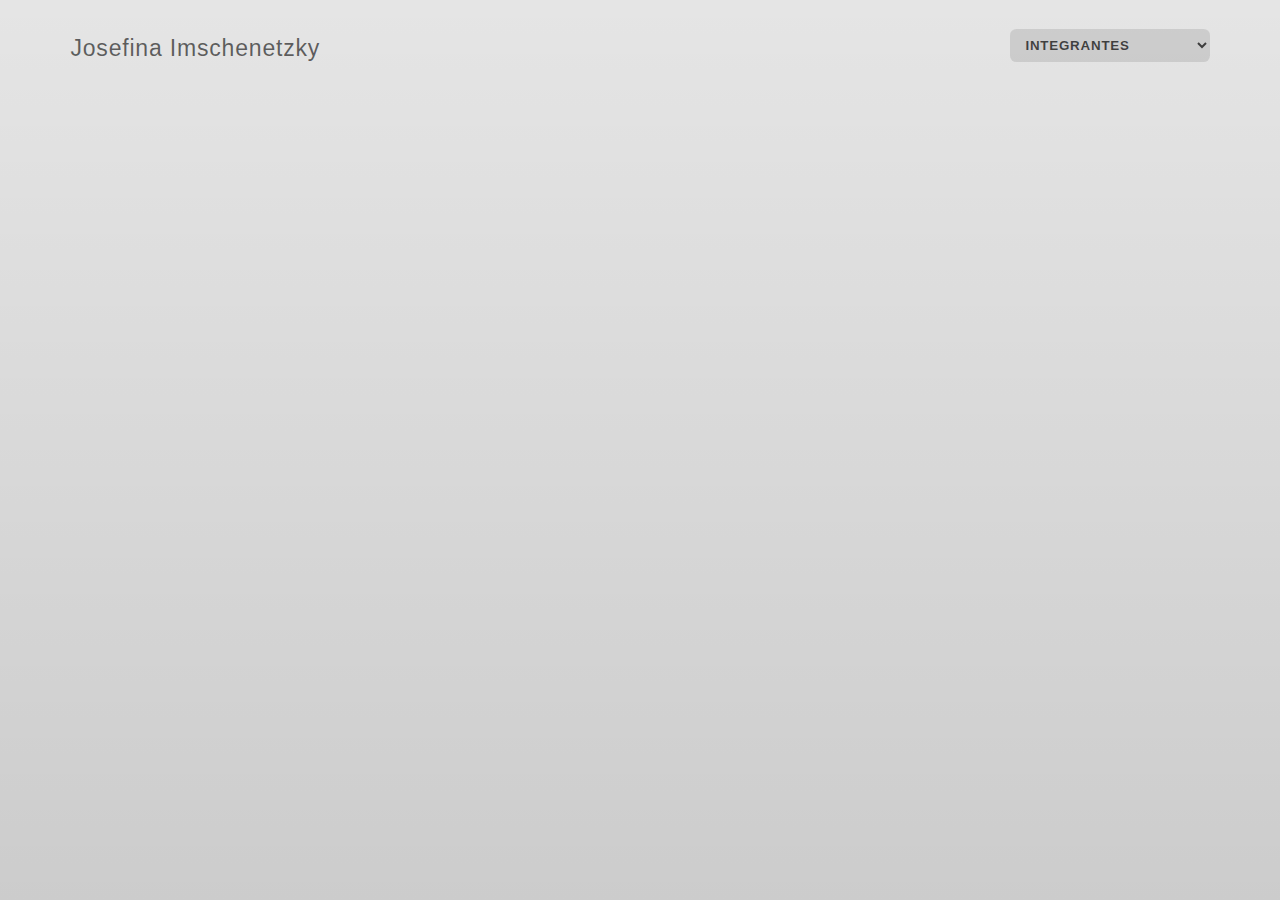
<file: integrante.html>
<!DOCTYPE html>
<html lang="es">
    <head>
        <meta charset="utf-8" />
        <meta name="viewport" content="width=device-width, initial-scale=1" />
        <link rel="stylesheet" href="style.css" />
        <title>DNOO37 | EVALUACIÓN Nº2</title>
        <link rel="icon" type="image/x-icon" href="https://github.com/jimschenetzky/ev_2/blob/main/favicon.png?raw=true">
    </head>
    <body>
        <svg xmlns="http://www.w3.org/2000/svg" viewBox="0 0 16 16" style="display: none;">
            <symbol id="comentario" viewBox="0 0 16 16">
                  <path d="M16 8A8 8 0 1 1 0 8a8 8 0 0 1 16 0zm-3.97-3.03a.75.75 0 0 0-1.08.022L7.477 9.417 5.384 7.323a.75.75 0 0 0-1.06 1.06L6.97 11.03a.75.75 0 0 0 1.079-.02l3.992-4.99a.75.75 0 0 0-.01-1.05z"/>
            </symbol>
            <symbol id="tarjeta" viewBox="0 0 16 16">
                  <path d="M11 6a3 3 0 1 1-6 0 3 3 0 0 1 6 0z"/>
                  <path fill-rule="evenodd" d="M0 8a8 8 0 1 1 16 0A8 8 0 0 1 0 8zm8-7a7 7 0 0 0-5.468 11.37C3.242 11.226 4.805 10 8 10s4.757 1.225 5.468 2.37A7 7 0 0 0 8 1z"/>
            </symbol>
            <symbol id="afinidad" viewBox="0 0 16 16">
                <path d="M0 6.5a6.5 6.5 0 0 1 12.346-2.846 6.5 6.5 0 1 1-8.691 8.691A6.5 6.5 0 0 1 0 6.5Zm5.144 6.358a5.5 5.5 0 1 0 7.714-7.714 6.5 6.5 0 0 1-7.714 7.714Zm-.733-1.269c.363.15.746.261 1.144.33l-1.474-1.474c.069.398.18.78.33 1.144Zm2.614.386a5.47 5.47 0 0 0 1.173-.242L4.374 7.91a5.958 5.958 0 0 0-.296 1.118l2.947 2.947Zm2.157-.672c.297-.166.577-.36.838-.576L5.418 6.126a6.016 6.016 0 0 0-.587.826l4.35 4.351Zm1.545-1.284c.216-.26.41-.54.576-.837L6.953 4.83a5.97 5.97 0 0 0-.827.587l4.6 4.602Zm1.006-1.822c.121-.374.204-.766.242-1.172L9.028 4.078c-.386.063-.76.163-1.118.296l3.823 3.824Zm.186-2.642a5.463 5.463 0 0 0-.33-1.144 5.46 5.46 0 0 0-1.144-.33l1.474 1.474Z"/>
            </symbol>
        </svg>

        <nav>
            <button onclick="location.href = 'integrantes.html'">INTEGRANTES</button>
        </nav>
        <aside></aside>
        <main></main>
        <script>
            var quien = new URLSearchParams(window.location.search).get("lista");

            if (quien == null) {
                window.location.href = "integrantes.html";
            } else {
                estudiantes(quien).catch((error) => console.error(error));
            }

            var url, plural, singular;

            const header = document.querySelector("header");
            const aside = document.querySelector("aside");
            const main = document.querySelector("main");

            async function estudiantes(x) {
                const curso = await fetch("https://raw.githubusercontent.com/jimschenetzky/ev_2_ensayo/main/_curso.json");
                plural = await curso.json();
                let p = x - 1;
                console.log(plural[p]);
                estudiante(plural[p].user).catch((error) => console.error(error));
                aside.innerHTML += `<h2><a href="${plural[p].github}" target="_blank">${plural[p].nombres.split(" ")[0]} ${plural[p].apellidos.split(" ")[0]}</a></h2>
                <p id="bio"><svg xmlns="http://www.w3.org/2000/svg" viewBox="0 0 16 16"><use href="#tarjeta"/></svg></p>
                <p><svg xmlns="http://www.w3.org/2000/svg" viewBox="0 0 16 16"><use href="#comentario"/></svg> ${plural[p].motivo}</p>
                <p><svg xmlns="http://www.w3.org/2000/svg" viewBox="0 0 16 16"><use href="#afinidad"/></svg> Podría trabajar con otros signos zodiacales de ${plural[p].zodiaco.elemento}:</p>`;
                plural.forEach((x, i) => {
                    if (x.zodiaco.elemento == plural[p].zodiaco.elemento && i !== p) {
                        main.innerHTML += `<article><div><img src="${x.avatar}"></div><div><p><a href="integrante.html?lista=${x.lista}">${x.nombres.split(" ")[0]} ${x.apellidos.split(" ")[0]}</a></p><p>${
                            x.zodiaco.signo
                        }</p></div></article>`;
                    }
                });
            }

            async function estudiante(url) {
                const estudiante = await fetch(url);
                singular = await estudiante.json();
                console.log(singular);
                document.querySelector("#bio").innerHTML += ` ${singular.bio}`;
                document.body.style.backgroundImage = `linear-gradient(to bottom, rgba(235,235,235,0.85), rgba(250,250,250, 0.95)),url('${singular.avatar_url}')`;
                document.body.style.backgroundPosition = "center center";
                document.body.style.backgroundSize = "cover";
            }
        </script>
    </body>
</html>
</file>
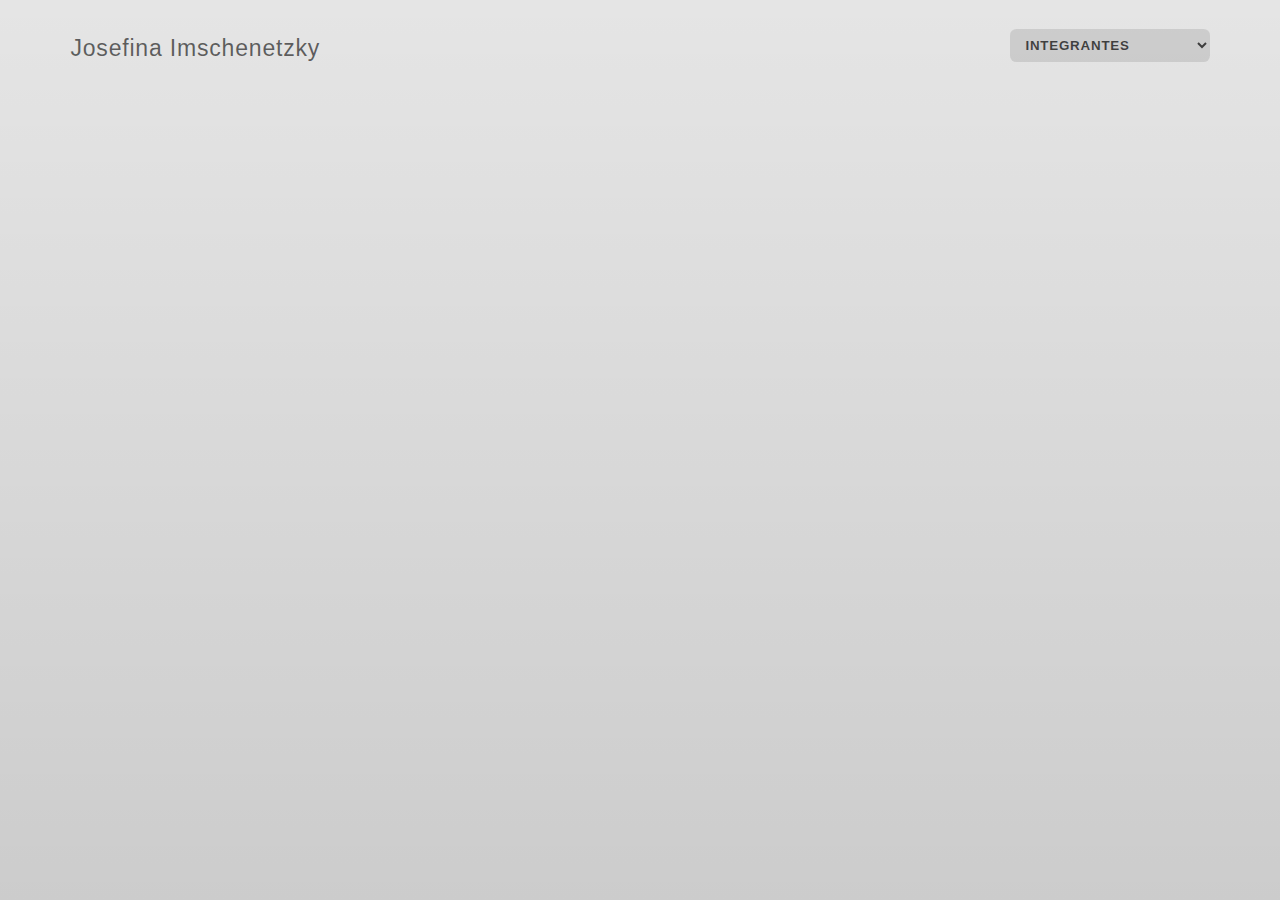
<file: integrantes.html>
<!DOCTYPE html>
<html lang="es">
    <head>
        <meta charset="utf-8" />
        <meta name="viewport" content="width=device-width, initial-scale=1" />
        <link rel="stylesheet" href="style.css" />
        <title>DNOO37 | EVALUACIÓN Nº2</title>
        <link rel="icon" type="image/x-icon" href="https://github.com/jimschenetzky/ev_2/blob/main/favicon.png?raw=true"> 
    </head>
    <body>
        <nav>
            <h1><a href="index.html">Josefina Imschenetzky</a></h1>
            <select onchange="location = this.value;">
                <option value="index.html">INDEX</option>
                <option value="integrantes.html" selected>INTEGRANTES</option>
                <option value="openweather.html">OPEN WEATHER</option>
                <option value="picture.html">PICTURE OF THE DAY</option>
                <option value="sismico.html">SÍSMICO</option>
            </select>
        </nav>
        <header style="display: none;">
            <div>Marque uno:</div>
            <div><input type="radio" name="selecciona" value="todos" checked />Todos</div>
            <div><input type="radio" name="selecciona" value="Piscis" />Piscis</div>
            <div><input type="radio" name="selecciona" value="Mutable" />mutable</div>
            <div><input type="radio" name="selecciona" value="Agua" />agua</div>
        </header>
        <aside></aside>
        <main></main>
        <script>
            const alternativas = document.querySelector("header");
            const detalles = document.querySelector("aside");
            const respuesta = document.querySelector("main");
            var datos;
            async function estudiantes() {
                const data = await fetch("https://raw.githubusercontent.com/jimschenetzky/ev_2_ensayo/main/_curso.json");
                datos = await data.json();
                alternativas.removeAttribute("style");
                console.log(datos);
                signos = [];
                datos.forEach((x) => {
                    if(x.github !== ""){
                        respuesta.innerHTML += `<article><div><img src="${x.avatar}"></div><div><p><a href="integrante.html?lista=${x.lista}">${x.nombres.split(" ")[0]} ${x.apellidos.split(" ")[0]}</a></p><p>${
                            x.zodiaco.signo
                        }</p></div></article>`;
                        signos.push(x.zodiaco.signo);
                    }
                });


    const counts = {};
    signos.forEach((x) => {
      counts[x] = (counts[x] || 0) + 1;
    });
    console.log(counts)



            }
            estudiantes().catch((error) => console.error(error));

            function compatibilidad(valor) {
                respuesta.innerHTML = ``;
                detalles.innerHTML = ``;

                if (valor == "Piscis") {
                    about =
                        "<em>Piscis</em>: Uno de los signos más sensibles de zodiaco, son personas con mucha empatía y habilidades para escuchar los problemas de los demás. Son personas muy cariñosas, por norma general, calmadas e intuitivas. Además, tienen muchísima imaginación, lo que les hará buenos en tareas relacionadas con las artes, aunque les abstraerá del mundo real más de lo que sería conveniente en determinadas ocasiones. Confían mucho en su instinto y su intuición.";
                } else if (valor == "Mutable") {
                    about =
                        "<em>Géminis, Virgo, Sagitario y Piscis</em>: Pertenecen a finales de temporada, o sea cierran las estaciones y, tal como su nombre lo indica, tienen la particularidad de moldearse o adaptarse a cualquier situación. Son versátiles, multifacéticos y empáticos. Tienden a buscar el cambio y la renovación constante.";
                } else if (valor == "Agua") {
                    about =
                        "<em>Cáncer, Escorpio y Piscis </em>: los tres signos del zodiaco a los que la astrología occidental vincula con el elemento agua, una fuerza de la naturaleza que les dota de una sensibilidad e intuición que otros signos no tienen.";
                } else {
                    about = "Diseño y nuevos medios."
                }

                detalles.innerHTML += `<div><p>${about}</p></div>`;

                datos.forEach((x) => {
                    if (valor == x.zodiaco.elemento) {
                        respuesta.innerHTML += `<article><div><img src="${x.avatar}"></div><div><p><a href="integrante.html?lista=${x.lista}">${x.nombres.split(" ")[0]} ${x.apellidos.split(" ")[0]}</a></p><p>${
                            x.zodiaco.signo
                        }</p></div></article>`;
                    }
                });
            }

            const seleccionado = document.querySelectorAll('input[name="selecciona"]');

            seleccionado.forEach((i) => {
                i.addEventListener("change", function () {
                    var valor = this.value;
                    if (valor !== "todos"){
                        console.log(valor);
                        compatibilidad(valor);
                    } else {
                        window.location.reload();
                    }
                });
            });
        </script>
    </body>
</html>
</file>
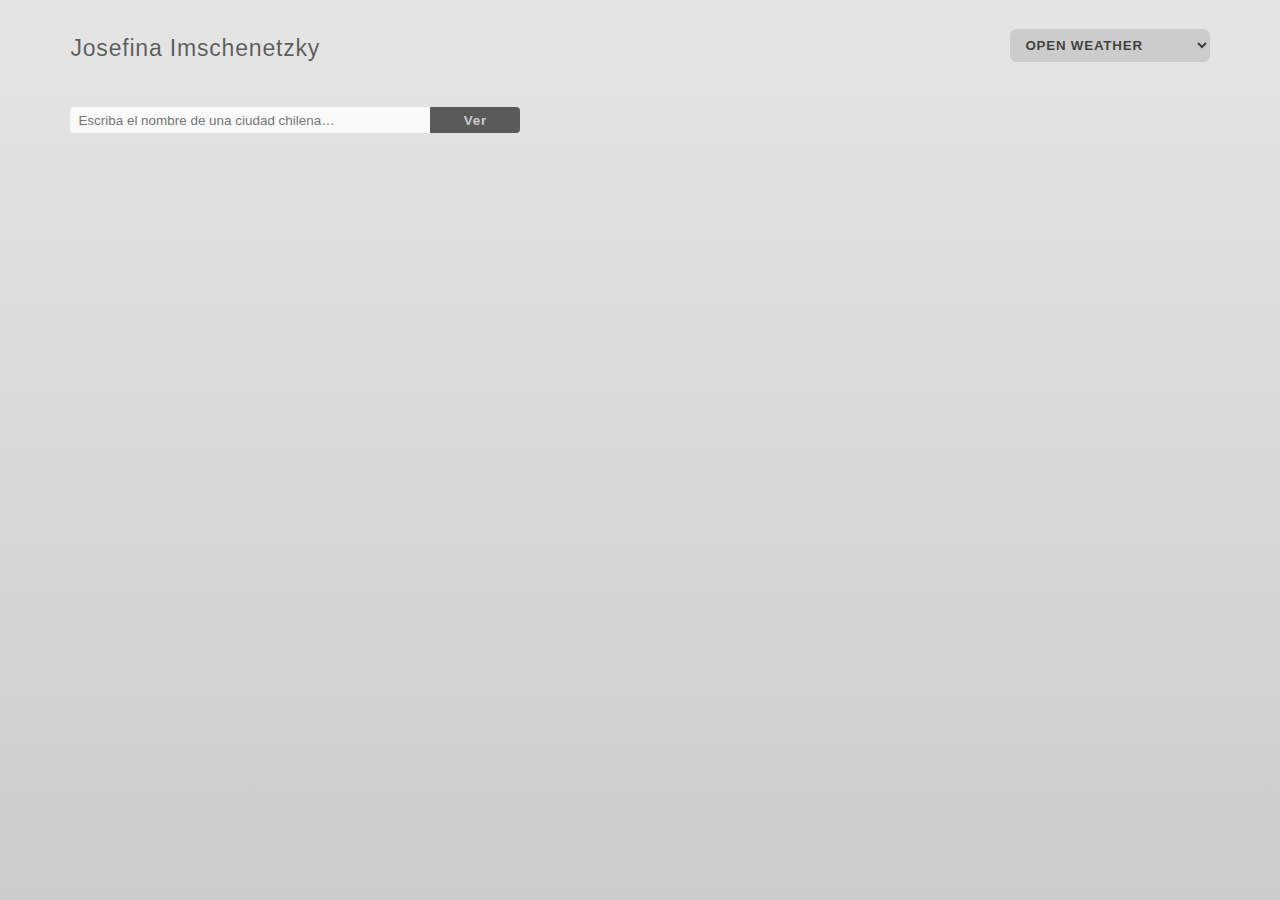
<file: openweather.html>
<!DOCTYPE html>
<html lang="es">
    <head>
        <meta charset="utf-8" />
        <meta name="viewport" content="width=device-width, initial-scale=1" />
        <link rel="stylesheet" href="style.css" />
        <title>DNOO37 | EVALUACIÓN Nº2</title>
        <link rel="icon" type="image/x-icon" href="https://github.com/jimschenetzky/ev_2/blob/main/favicon.png?raw=true">
    </head>
    <body>
        <nav>
            <h1><a href="index.html">Josefina Imschenetzky</a></h1>
            <select onchange="location = this.value;">
                <option value="index.html">INDEX</option>
                <option value="integrantes.html">INTEGRANTES</option>
                <option value="openweather.html" selected>OPEN WEATHER</option>
                <option value="picture.html">PICTURE OF THE DAY</option>
                <option value="sismico.html">SÍSMICO</option>
            </select>
        </nav>
        <header>
            <input list="ciudades" name="ciudad" placeholder="Escriba el nombre de una ciudad chilena…" />
            <datalist id="ciudades"></datalist>
            <input type="button" onclick="consulta()" value="Ver" />
        </header>
        <section style="min-height: 70vh">
            <blockquote style="display: none;">La temperatura en <span id="lugar"></span> es de <span id="temperatura"></span></blockquote>
        </main>
        <script>
            const input = document.querySelector("input");
            const llenado = document.querySelector("#ciudades");
            const respuesta = document.querySelector("blockquote");
            const lugar = document.querySelector("#lugar");
            const temperatura = document.querySelector("#temperatura");
            var listaCiudades = [];
            //creando la función cities
            async function cities() {
                const primero = await fetch("https://raw.githubusercontent.com/profesorfaco/dno037-2023-2/main/clase-07/_ciudades.json");
                const ciudades = await primero.json();
                console.log(ciudades);
                ciudades.forEach((c) => {
                    llenado.innerHTML += `<option value="${c.name}">`;
                    listaCiudades.push(c.name);
                });
            }
            cities().catch((error) => console.error(error));
            async function weather(ciudad) {
                const key = "9eaf12bd13c5deb3d69a49a2e98b458f";
                const segundo = await fetch("https://api.openweathermap.org/data/2.5/weather?q=" + ciudad + ",cl&units=metric&appid=" + key + "&lang=es");
                const tiempo = await segundo.json();
                console.log(tiempo);
                respuesta.removeAttribute("style");
                lugar.innerHTML = tiempo.name;
                temperatura.innerHTML = Math.round(tiempo.main.temp) + "ºC";
                if(tiempo.coord.lat >= -27){
                    document.body.style.background.backgroundImage = "#fa9b93";
                } else if(tiempo.coord.lat < -27 && tiempo.coord.lat >= -33){
                    document.body.style.background = "#ffc39b";                    
                } else if((tiempo.coord.lat < -33 && tiempo.coord.lat >= -37)){
                    document.body.style.background = "#ddf19f";
                } else if((tiempo.coord.lat < -37 && tiempo.coord.lat >= -42)){
                    document.body.style.background = "#9bdcaa";
                } else {
                    document.body.style.background = "#8eac88";
                }                                       
            }
            function consulta() {
                let valor = input.value;
                console.log(valor);
                if (valor !== "" && listaCiudades.includes(valor)) {
                    input.style.background = "#fff";
                    weather(valor).catch((error) => console.error(error));
                } else {
                    input.style.background = "#f00";
                }
            }
        </script>
    </body>
</html>
</file>
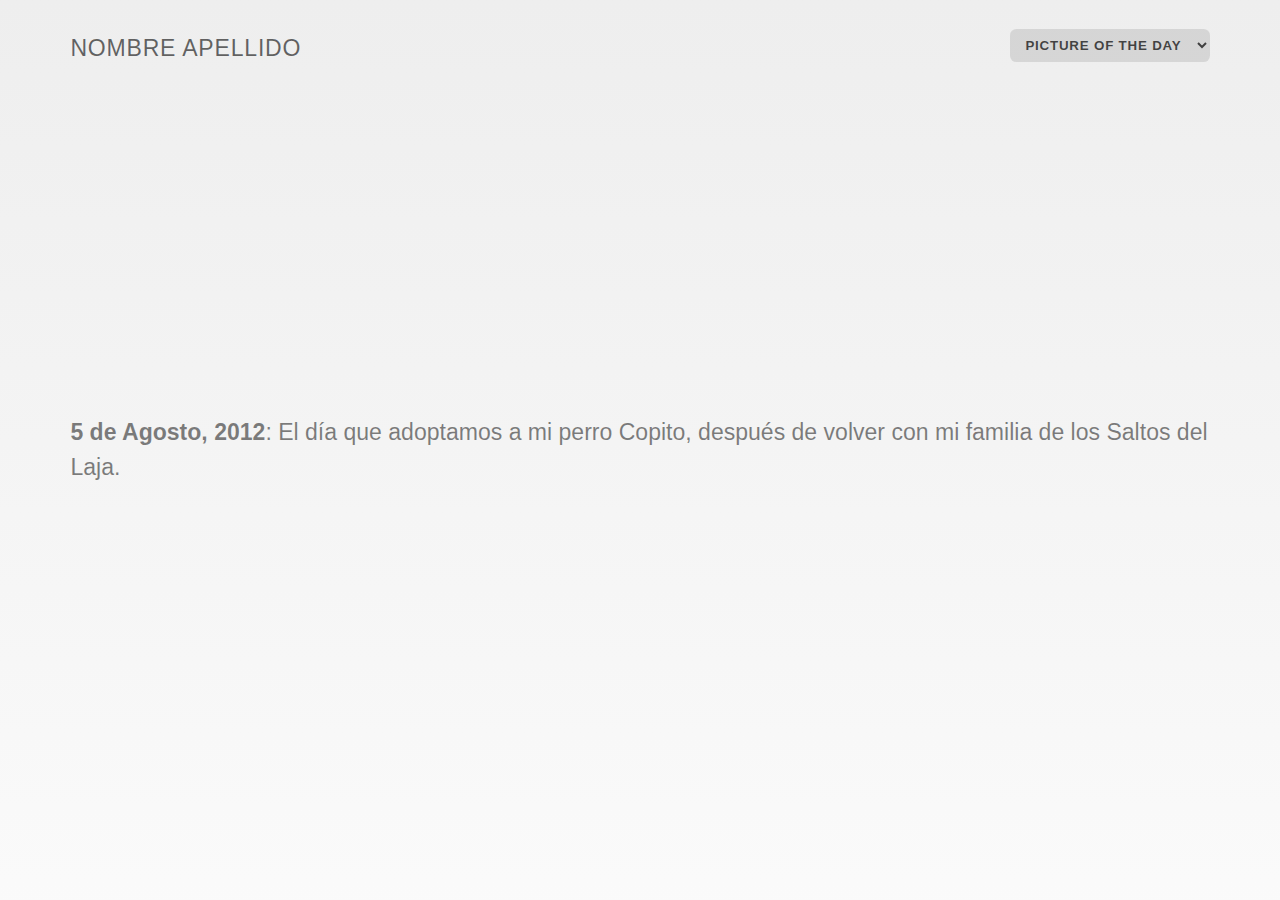
<file: picture.html>
<!DOCTYPE html>
<html lang="es">
    <head>
        <meta charset="utf-8" />
        <meta name="viewport" content="width=device-width, initial-scale=1" />
        <link rel="stylesheet" href="style.css" />
        <title>DNOO37 | EVALUACIÓN Nº2</title>
        <link rel="icon" type="image/x-icon" href="https://github.com/jimschenetzky/ev_2/blob/main/favicon.png?raw=true">
    </head>
    <body>
        <nav>
            <h1><a href="index.html">NOMBRE APELLIDO</a></h1>
            <select onchange="location = this.value;">
                <option value="index.html">INDEX</option>
                <option value="integrantes.html">INTEGRANTES</option>
                <option value="openweather.html">OPEN WEATHER</option>
                <option value="picture.html" selected>PICTURE OF THE DAY</option>
                <option value="sismico.html">SÍSMICO</option>
            </select>
        </nav>
        <section style="min-height: 80vh">
            <blockquote></blockquote>
        </section>
        <script>
            document.querySelector("blockquote").innerHTML = "<em>5 de Agosto, 2012</em>: El día que adoptamos a mi perro Copito, después de volver con mi familia de los Saltos del Laja."        
        </script>
    <body style="background-image: linear-gradient(rgba(235, 235, 235, 0.85), rgba(250, 250, 250, 0.95)), url(&quot;https://www.gochile.cl/fotos/full/43206-salto-del-laja-alessandro-caproni-3-@2x.jpg&quot;); background-position: center center; background-size: cover;">
    </body>
</html>
</file>
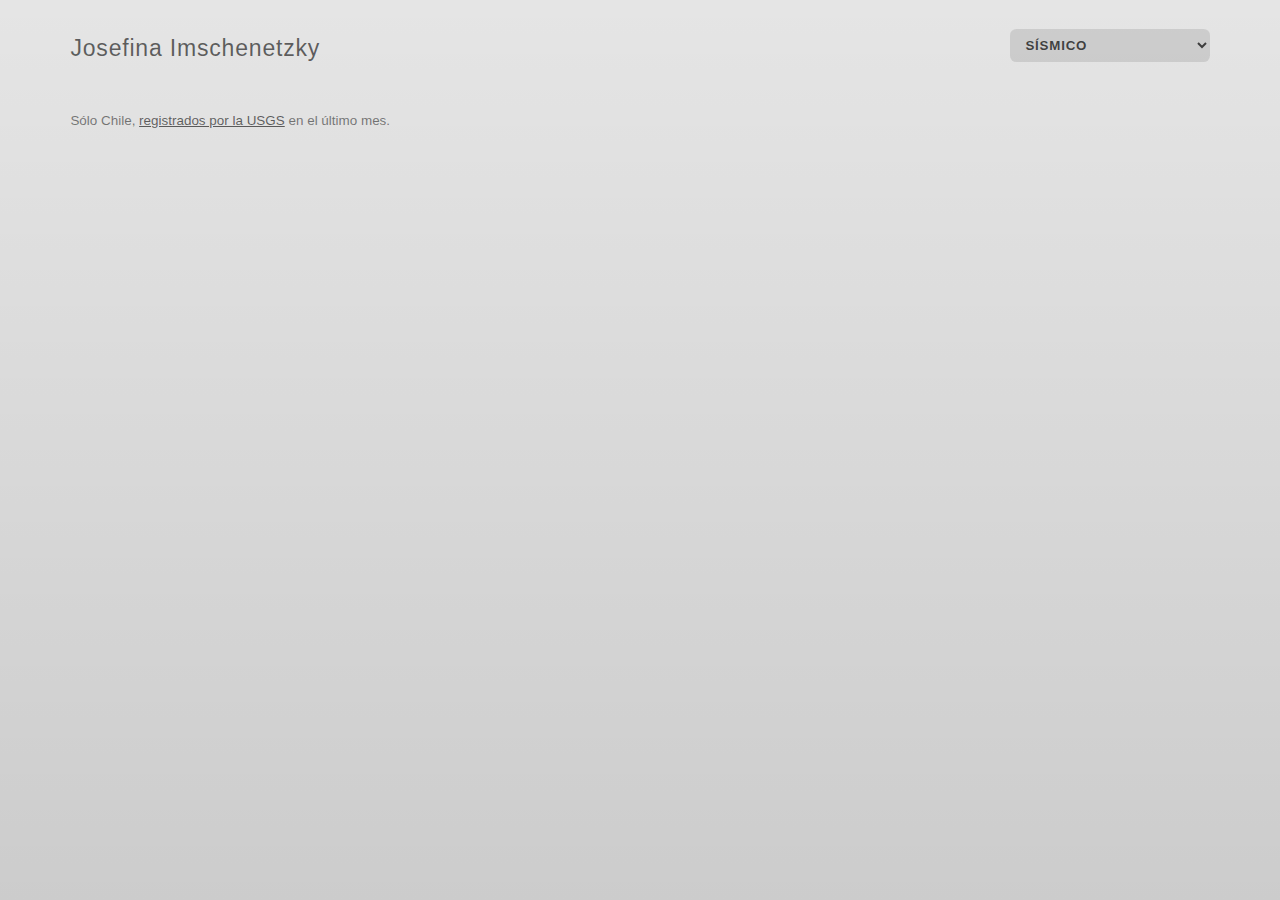
<file: sismico.html>
<!DOCTYPE html>
<html lang="es">
    <head>
        <meta charset="utf-8" />
        <meta name="viewport" content="width=device-width, initial-scale=1" />
        <link rel="stylesheet" href="style.css" />
        <title>DNOO37 | EVALUACIÓN Nº2</title>
        <link rel="icon" type="image/x-icon" href="https://github.com/jimschenetzky/ev_2/blob/main/favicon.png?raw=true">
    </head>
    <body>
        <nav>
            <h1><a href="index.html">Josefina Imschenetzky</a></h1>
            <select onchange="location = this.value;">
                <option value="index.html">INDEX</option>
                <option value="integrantes.html">INTEGRANTES</option>
                <option value="openweather.html">OPEN WEATHER</option>
                <option value="picture.html">PICTURE OF THE DAY</option>
                <option value="sismico.html" selected>SÍSMICO</option>
            </select>
        </nav>
        <header>
            <div>Sólo Chile, <a href="https://earthquake.usgs.gov/earthquakes/feed/v1.0/geojson.php" target="_blank" rel="noreferrer noopener">registrados por la USGS</a> en el último mes.</div>
        </header>
        <aside>
            <div id="loader"></div>
        </aside>
        <main>
        </main>
        <script>
            const seccion = document.querySelector("main");
            const cargador = document.querySelector("#loader");

            // Una función asincrónica para el fetch

            async function temblores() {
    const data = await fetch("https://earthquake.usgs.gov/earthquakes/feed/v1.0/summary/2.5_month.geojson");
    datos = await data.json();
    datos.features.forEach((t, i) => {
        if (t.properties.place.includes("Chile") && t.properties.mag > 4.0) {
            const articleHtml = `<article class="${t.properties.mag > 4.9 ? 'high-magnitude' : ''}"><div><h3>${t.properties.mag.toFixed(1)}</h3></div><div><p><a href="${t.properties.url}" target="_blank" rel="noopener noreferrer">${t.properties.place}</a> - ${registro(t.properties.time)}</p></div></article>`;
            seccion.innerHTML += articleHtml;
        }
    });
    cargador.style.display = "none";
}
temblores().catch((error) => console.error(error));


            function registro(timestamp) {
                var date = new Date(timestamp);
                return `${date.getDate()}/${date.getMonth() + 1}/${date.getFullYear()} a las ${(date.getHours() < 10 ? "0" : "") + date.getHours()}:${(date.getMinutes() < 10 ? "0" : "") + date.getMinutes()} hrs.`;
            }

        </script>
    </body>
</html>
</file>
<file: style.css>
*,
*:after,
*:before {
    margin: 0;
    padding: 0;
}

:root {
    /* NO CAMBIE LOS TAMAÑOS DE LAS FUENTES */
    --texto-grande: calc(1.6rem + 2vw);
    --texto-mediano: calc(0.8rem + 0.8vw);
    --icono-mediano: calc(0.8rem + 0.4vw);
    --texto-normal: calc(1rem - 0.2vw);
    /* SI PUEDE CAMBIAR COLORES  */
    --lightness-10: rgba(0, 0, 0, 0.7);
    --lightness-20: rgba(0, 0, 0, 0.6);
    --lightness-30: rgba(0, 0, 0, 0.5);
    --lightness-40: rgba(0, 0, 0, 0.4);
    --lightness-50: rgba(0, 0, 0, 0.3);
    --ligthness-60: rgba(0, 0, 0, 0.2);
    --lightness-70: rgba(0, 0, 0, 0.1);
    --lightness-80: rgba(255, 255, 255, 0.7);
    --lightness-90: rgba(255, 255, 255, 0.8);
}

html,
body {
    min-height: 100%;
}

body {
    font-weight: 400;
    font-family: Helvetica, Arial, sans-serif;
    font-size: var(--texto-normal);
    color: var(--lightness-30);
    background: linear-gradient(var(--lightness-70), var(--ligthness-60));
    overflow-x: hidden;
}

h1,
h2,
h3,
h4,
h5,
h6 {
    font-weight: 400;
}

a {
    color: var(--lightness-20);
    text-decoration: none;
}

a:is(:hover, :focus) {
    color: var(--lightness-10);
    text-decoration: underline;
}

h1 {
    font-size: var(--texto-mediano);
    letter-spacing: 0.05rem;
    text-decoration: none;
    line-height: 1;
    margin-top: 0.5vw;
}

h2 {
    font-size: var(--texto-grande);
    margin: 1.5vh 0 6vh 0;
}

p {
    line-height: 1.4;
    margin: 0;
    padding: 0;
}

em {
    font-weight: bold;
    font-style: normal;
}

nav,
footer {
    width: 89vw;
    padding: 0 5.5vw;
    display: flex;
    justify-content: space-between;
    align-items: center;
}

nav {
    min-height: 10vh;
}

footer {
    min-height: 8vh;
    position: fixed;
    bottom: 0;
    left: 0;
}

nav > select {
    font-weight: bold;
    padding: 0.5rem 0.7rem;
    color: var(--lightness-10);
    background: var(--lightness-70);
    border: none;
    border-radius: 0.4rem;
    letter-spacing: 0.05rem;
}

nav > button {
    font-weight: bold;
    padding: 0.5rem 0.7rem;
    color: var(--lightness-80);
    background: var(--lightness-10)
        url('data:image/svg+xml,<svg xmlns="http://www.w3.org/2000/svg" width="20" height="20" viewBox="0 0 16 16" fill="white"><path d="M12 8a.5.5 0 0 1-.5.5H5.707l2.147 2.146a.5.5 0 0 1-.708.708l-3-3a.5.5 0 0 1 0-.708l3-3a.5.5 0 1 1 .708.708L5.707 7.5H11.5a.5.5 0 0 1 .5.5z"/></svg>')
        0.5rem center no-repeat;
    border: none;
    border-radius: 0.4rem;
    letter-spacing: 0.05rem;
    width: calc(var(--texto-normal) * 15);
    text-align: right;
    cursor: pointer;
}

nav > button:hover {
    color: var(--lightness-90);
}

header {
    width: min(89vw, 450px);
    height: auto;
    padding: 2.5vh 5.5vw;
    display: flex;
    justify-content: space-between;
}

header:empty {
    display: none;
}

header a {
    text-decoration: underline;
}

header input {
    font-family: Helvetica, Arial, sans-serif;
}

header input[name="ciudad"] {
    all: unset;
    margin-top: -0.35rem;
    width: calc(80% - 1rem);
    padding: 0.4rem 0.5rem 0.3rem 0.5rem;
    border-radius: 0.25rem 0 0 0.25rem;
    background: var(--lightness-90);
}

header input[type="button"] {
    all: unset;
    margin-top: -0.35rem;
    width: calc(20% - 1rem);
    padding: 0.4rem 0.5rem 0.3rem 0.5rem;
    background: var(--lightness-20);
    color: var(--lightness-80);
    text-align: center;
    border-radius: 0 0.25rem 0.25rem 0;
    font-weight: bold;
    letter-spacing: 0.05rem;
}

header input[type="button"]:hover {
    background: var(--lightness-10);
    color: var(--lightness-90);
    cursor: pointer;
}

header input[type="radio"] {
    margin-right: 0.25rem;
    accent-color: black;
}

header input[type="date"] {
    margin-left: 0.5rem;
    margin-top: -0.25rem;
    padding: 0.3rem 0.5rem 0.2rem 0.5rem;
    border: none;
    border-radius: 0.25rem;
    background: white;
}

aside {
    width: 89vw;
    padding: 0 5.5vw;
}

aside:empty {
    display: none;
}

aside p {
    font-size: var(--texto-mediano);
    line-height: 1.38;
    margin-bottom: 3vh;
}

aside svg {
    width: var(--icono-mediano);
    height: var(--icono-mediano);
}

section {
    width: 89vw;
    padding: 0 5.5vw;
    display: flex;
    align-items: center;
    justify-content: center;
}

main {
    width: 90vw;
    padding: 0 5vw 5vh 5vw;
    display: flex;
    flex-wrap: wrap;
}

/* EN EL SECTION  */

blockquote {
    font-size: var(--texto-mediano);
    line-height: 1.5;
    width: 100%;
}

blockquote.index {
    font-size: var(--texto-grande);
    line-height: 1.3;
}

/* EN EL MAIN  */

main article {
    background: var(--lightness-90);
    margin: 0.25rem;
    border-radius: 0.4rem;
    display: flex;
    justify-content: flex-start;
    align-items: center;
    flex-grow: 0;
    flex-basis: calc(100% - 0.5rem);
}

@media (min-width: 767.98px) {
    main article {
        flex-basis: calc(50% - 0.5rem);
    }
}

@media (min-width: 991.98px) {
    main article {
        flex-basis: calc(33.3% - 0.5rem);
    }
}

@media (min-width: 1199.98px) {
    main article {
        flex-basis: calc(25% - 0.5rem);
    }
}

@media (min-width: 1399.98px) {
    main article {
        flex-basis: calc(20% - 0.5rem);
    }
}

main article div {
    padding: 0.5rem;
}

main article div a {
    text-decoration: underline;
}

main article div:first-child {
    min-width: 4.5rem;
    text-align: center;
}

main article div:first-child h3 {
    font-size: var(--texto-grande);
    font-weight: lighter;
}

main article div:first-child img {
    width: 4.5rem;
    aspect-ratio: 1/1;
    border-radius: 50%;
}

main article div:last-child {
    word-break: break-word;
}

main article div:last-child a {
    font-weight: bold;
}
.high-magnitude {
    color: red; }
</file>
